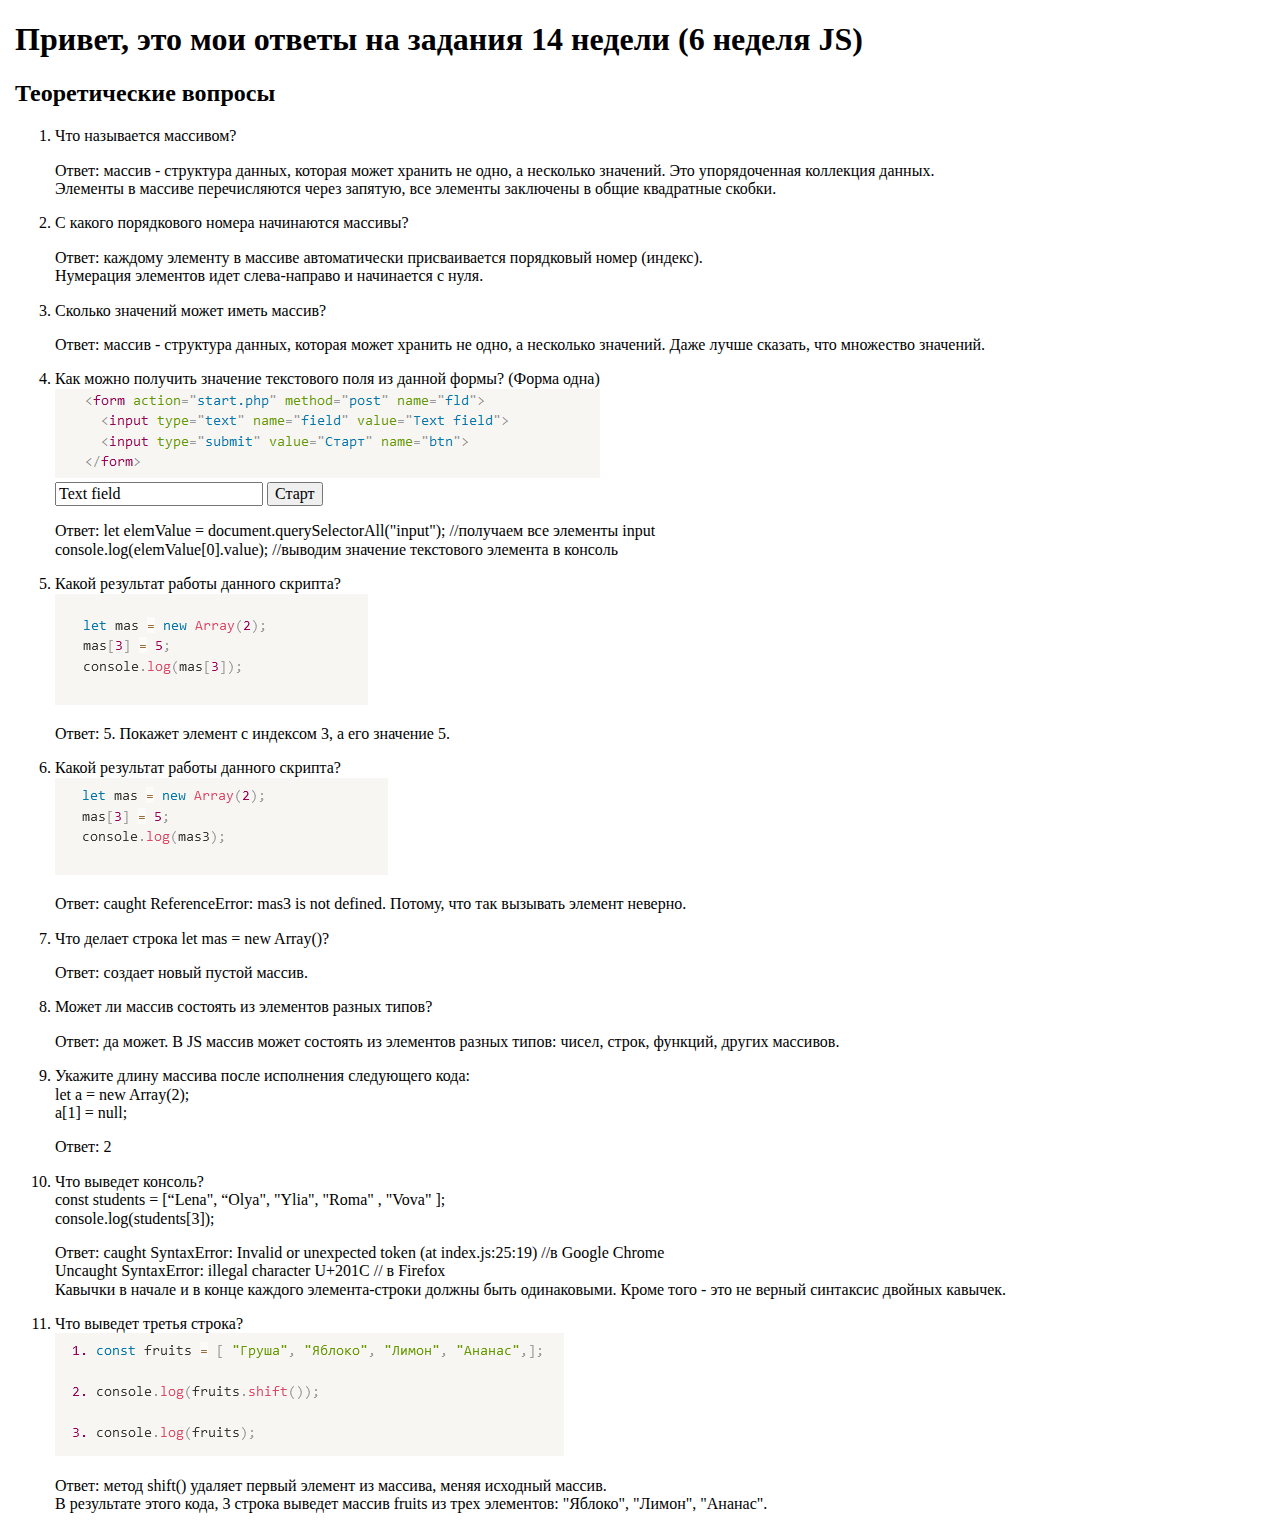
<file: index.html>
<!DOCTYPE html>
<html lang="ru">
  <head>
    <meta charset="UTF-8" />
    <meta http-equiv="X-UA-Compatible" content="IE=edge" />
    <meta name="viewport" content="width=device-width, initial-scale=1.0" />
    <link rel="stylesheet" href="assets/styles/normalize.css" />
    <link rel="stylesheet" href="assets/styles/style.css" />
    <title>14 неделя "Массивы". Домашнее задание</title>
  </head>
  <body>
    <div class="root">
      <h1>Привет, это мои ответы на задания 14 недели (6 неделя JS)</h1>
      <section class="theory">
        <h2>Теоретические вопросы</h2>
        <ol>
          <li>
            Что называется массивом?
            <p>
              Ответ: массив - структура данных, которая может хранить не одно, а
              несколько значений. Это упорядоченная коллекция данных.<br />
              Элементы в массиве перечисляются через запятую, все элементы
              заключены в общие квадратные скобки.
            </p>
          </li>
          <li>
            С какого порядкового номера начинаются массивы?
            <p>
              Ответ: каждому элементу в массиве автоматически присваивается
              порядковый номер (индекс).<br />
              Нумерация элементов идет слева-направо и начинается с нуля.
            </p>
          </li>
          <li>
            Сколько значений может иметь массив?
            <p>
              Ответ: массив - структура данных, которая может хранить не одно, а
              несколько значений. Даже лучше сказать, что множество значений.
            </p>
          </li>
          <li>
            Как можно получить значение текстового поля из данной формы? (Форма
            одна)<br />
            <img src="assets/img/img1.png" alt="form" /><br />

            <form action="start.php" method="post" name="fld">
              <input type="text" name="field" value="Text field" />
              <input type="submit" value="Старт" name="btn" />
            </form>
            <p>
              Ответ: let elemValue = document.querySelectorAll("input");
              //получаем все элементы input <br />
              console.log(elemValue[0].value); //выводим значение текстового
              элемента в консоль
            </p>
          </li>
          <li>
            Какой результат работы данного скрипта?<br />
            <img src="assets/img/img2.png" alt="example" />
            <p>Ответ: 5. Покажет элемент с индексом 3, а его значение 5.</p>
          </li>
          <li>
            Какой результат работы данного скрипта?<br />
            <img src="assets/img/img3.png" alt="example2" />
            <p>
              Ответ: caught ReferenceError: mas3 is not defined. Потому, что так
              вызывать элемент неверно.
            </p>
          </li>
          <li>
            Что делает строка let mas = new Array()?
            <p>Ответ: создает новый пустой массив.</p>
          </li>
          <li>
            Может ли массив состоять из элементов разных типов?
            <p>
              Ответ: да может. В JS массив может состоять из элементов разных
              типов: чисел, строк, функций, других массивов.
            </p>
          </li>
          <li>
            Укажите длину массива после исполнения следующего кода:<br />
            let a = new Array(2);<br />
            a[1] = null;<br />
            <p>Ответ: 2</p>
          </li>
          <li>
            Что выведет консоль?<br />
            const students = [“Lena", “Olya", "Ylia", "Roma" , "Vova" ];<br />
            console.log(students[3]);<br />
            <p>
              Ответ: caught SyntaxError: Invalid or unexpected token (at
              index.js:25:19) //в Google Chrome<br />
              Uncaught SyntaxError: illegal character U+201C // в Firefox<br />
              Кавычки в начале и в конце каждого элемента-строки должны быть
              одинаковыми. Кроме того - это не верный синтаксис двойных кавычек.
            </p>
          </li>
          <li>
            Что выведет третья строка?<br />
            <img src="assets/img/img4.png" alt="example3" />
            <p>
              Ответ: метод shift() удаляет первый элемент из массива, меняя
              исходный массив.<br />
              В результате этого кода, 3 строка выведет массив fruits из трех
              элементов: "Яблоко", "Лимон", "Ананас".
            </p>
          </li>
        </ol>
      </section>
    </div>
    <script src="index.js"></script>
  </body>
</html>
</file>
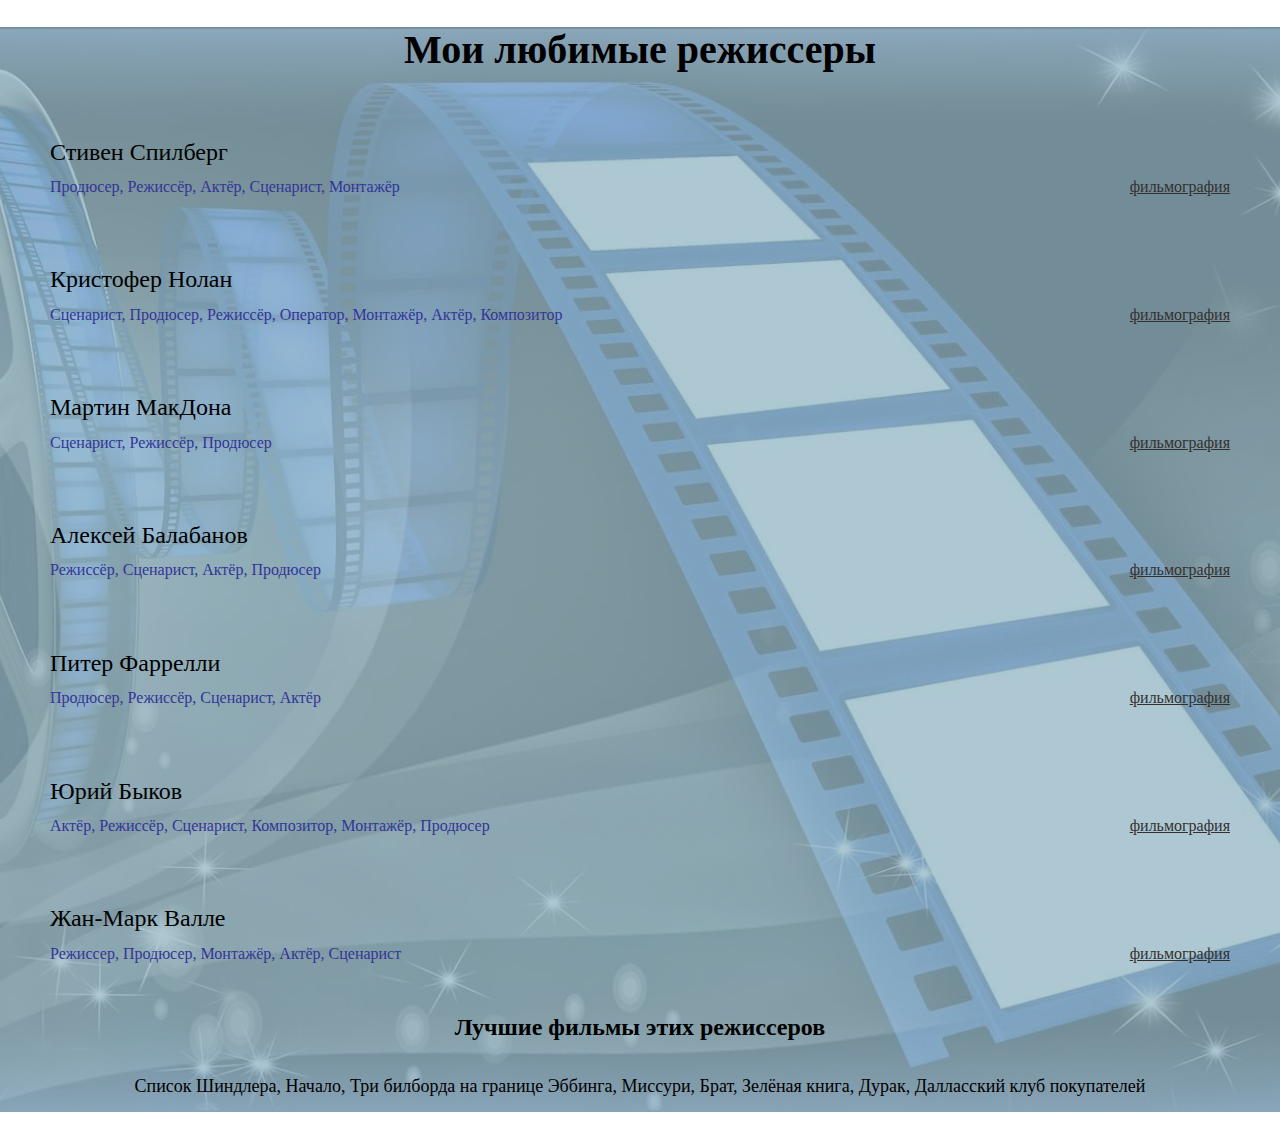
<file: practice.html>
<!DOCTYPE html>
<html lang="ru">
  <head>
    <meta charset="UTF-8" />
    <meta http-equiv="X-UA-Compatible" content="IE=edge" />
    <meta name="viewport" content="width=device-width, initial-scale=1.0" />
    <link rel="stylesheet" href="assets/styles/normalize.css" />
    <link rel="stylesheet" href="assets/styles/style.css" />
    <title>14 неделя "Массивы". Решение практического задания</title>
  </head>
  <body>
    <div class="container">
      <div class="container__insert">
        <section class="container__block">
          <h1 class="container__title">Мои любимые режиссеры</h1>
        </section>
        <section class="container__best">
          <h2 class="container__best-title">Лучшие фильмы этих режиссеров</h2>
        </section>
      </div>
    </div>
    <script src="practice.js"></script>
  </body>
</html>
</file>
<file: assets/styles/style.css>
.root {
  margin-left: 15px;
}

/*Обертка для всей страницы*/
.container {
  position: relative;
  width: 100%;
  max-width: 100%;
  min-height: 100%;
  height: auto;
  background: url("../img/kinoplenka.jpg");
  background-size: cover;
  background-repeat: no-repeat;
  background-position: center center;
  background-color: rgba(95, 89, 89, 0.61);
  color: black;
}

/*Наложение полупрозрачного фона*/
.container__insert {
  background: rgba(148, 183, 197, 0.767);
}

/*Обертка для содержания страницы*/
.container__block,
.container__best {
  width: 100%;
  max-width: 100%;
  min-height: 100%;
  height: auto;
}

/*Заголовок страницы*/
.container__title {
  text-align: center;
  font-size: 2.5rem;
}

/*Обертка для блоков с информацией*/
.container__cinema {
  padding: 15px;
  margin-left: 35px;
  margin-right: 35px;
}

/*Имя режиссера*/
.container__cinema-p {
  font-size: 1.5rem;
  margin-bottom: 1%;
}

/*Обертка для блоков с карьерой и фильмографией*/
.container__cinema-f {
  display: flex;
  justify-content: space-between;
}

/*Информация о карьере*/
.container__cinema-p2 {
  color: rgb(51, 53, 151);
  margin-top: 0;
}

/*Ссылка на фильмографию*/
.container__cinema-a {
  color: rgb(53, 48, 48);
}

/*Заголовок блока с лучшими фильмами*/
.container__best-title {
  text-align: center;
}

/*Список лучших фильмов*/
.container__best-films {
  text-align: center;
  font-size: 18px;
  padding: 15px;
}
</file>
